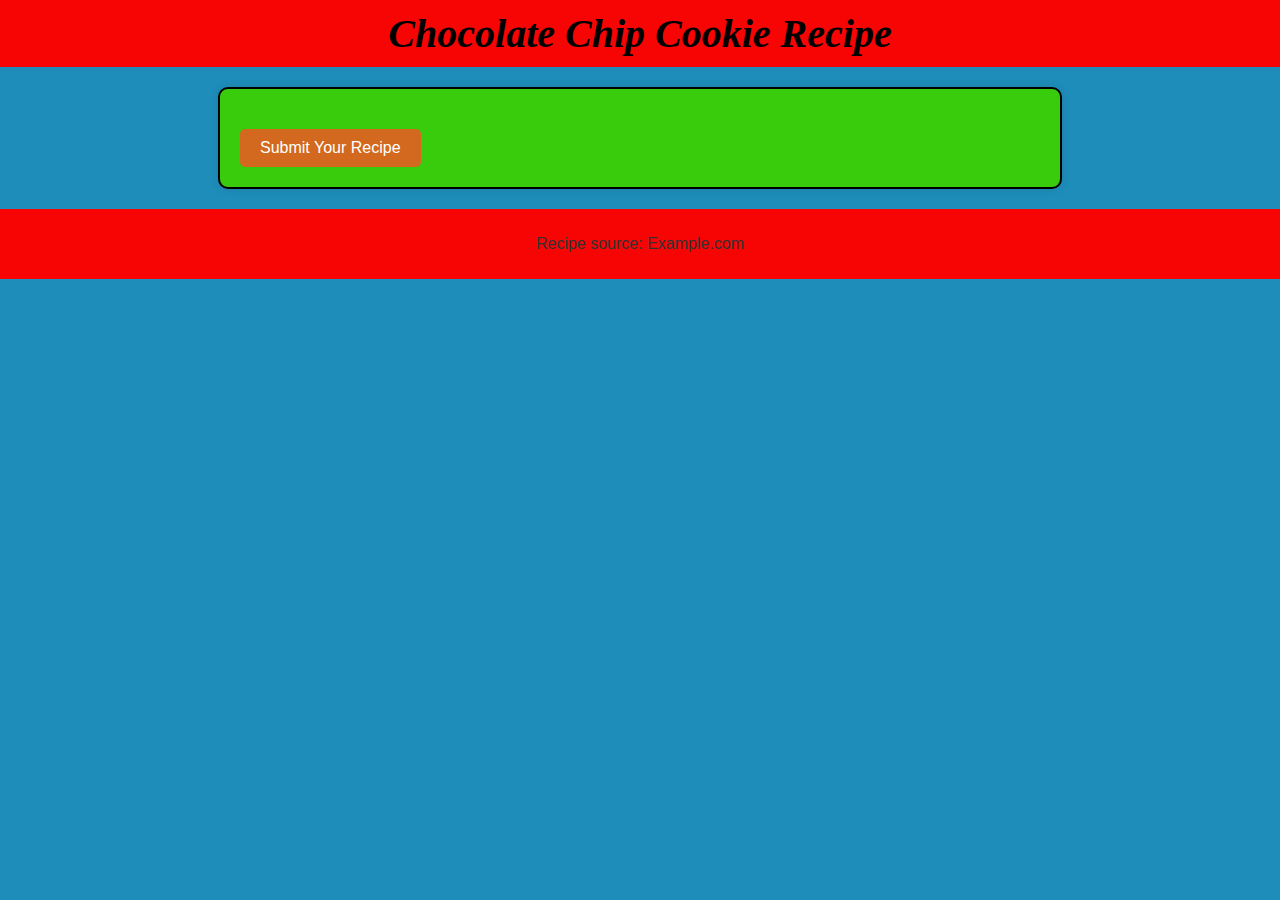
<file: Recipe Submission/index.html>
<!DOCTYPE html>
<html lang="en">
<head>
    <meta charset="UTF-8">
    <meta name="viewport" content="width=device-width, initial-scale=1.0">
    <title>Chocolate Chip Cookie Recipe</title>
    <link rel="stylesheet" href="styles2.css">
</head>
<body>
    <header id="header">
        <h1 id="recipe-title">Chocolate Chip Cookie Recipe</h1>
    </header>
    <main id="recipe-container">
       
        <button class="submit-button" onclick="location.href='submit.html'">Submit Your Recipe</button>
    </main>
    <footer id="footer">
        <p>Recipe source: <a href="https://example.com">Example.com</a></p>
    </footer>
</body>
</html>
</file>
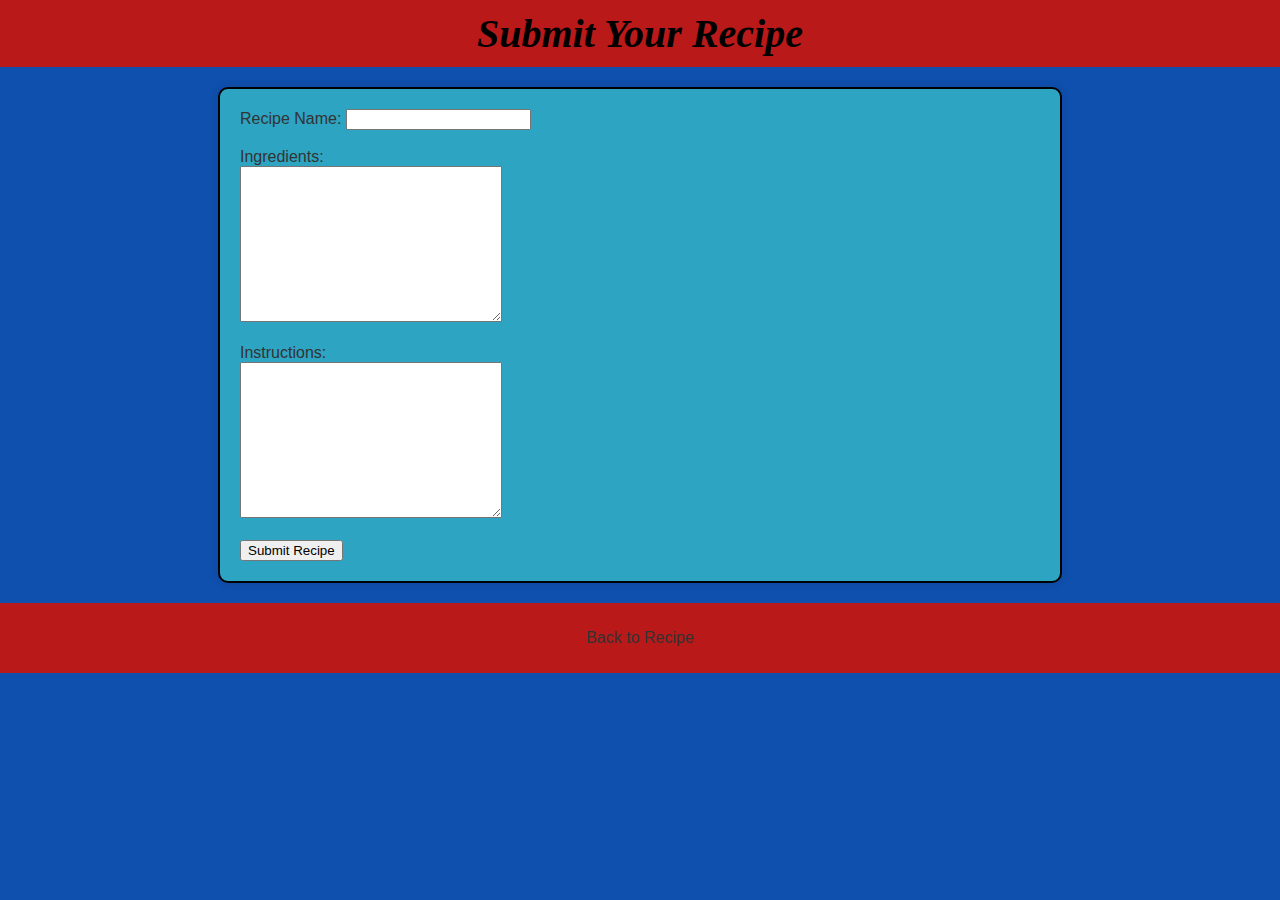
<file: Recipe Submission/submit.html>
<!DOCTYPE html>
<html lang="en">
<head>
    <meta charset="UTF-8">
    <meta name="viewport" content="width=device-width, initial-scale=1.0">
    <title>Submit Your Recipe</title>
    <link rel="stylesheet" href="styles.css">
</head>
<body>
    <header id="header">
        <h1 id="recipe-title">Submit Your Recipe</h1>
    </header>
    <main id="recipe-container">
        <form action="/submit_recipe" method="post" id="recipe-form">
            <label for="recipe-name">Recipe Name:</label>
            <input type="text" id="recipe-name" name="recipe-name" required><br><br>

            <label for="ingredients">Ingredients:</label><br>
            <textarea id="ingredients" name="ingredients" rows="10" cols="30" required></textarea><br><br>

            <label for="instructions">Instructions:</label><br>
            <textarea id="instructions" name="instructions" rows="10" cols="30" required></textarea><br><br>

            <button type="submit" class="submit-button">Submit Recipe</button>
        </form>
    </main>
    <footer id="footer">
        <p><a href="index.html">Back to Recipe</a></p>
    </footer>
</body>
</html>
</file>
<file: Recipe Submission/styles2.css>
body {
    font-family: Arial, sans-serif;
    margin: 0;
    padding: 0;
    background-color: #1e8db9;
    color: #333;
}

#recipe-container {
    max-width: 800px;
    margin: 20px auto;
    padding: 20px;
    background-color: #39cc0d;
    border: 2px solid #000000;
    border-radius: 10px;
    box-shadow: 0 0 10px rgba(0, 0, 0, 0.1);
}

header, footer {
    background-color: #f70404;
    padding: 10px 20px;
    text-align: center;
}


#recipe-title {
    font-family: 'Georgia', serif;
    font-size: 2.5em;
    font-style: italic;
    color: #000000;
    margin: 0;
}


.submit-button {
    display: inline-block;
    padding: 10px 20px;
    font-size: 1em;
    color: #fff;
    background-color: #d2691e;
    border: none;
    border-radius: 5px;
    cursor: pointer;
    text-align: center;
    text-decoration: none;
    margin-top: 20px;
}

.submit-button:hover {
    background-color: #8b4513;
}


footer a {
    color: #333;
    text-decoration: none;
}

footer a:hover {
    color: #d2691e;
    text-decoration: underline;
}
</file>
<file: Recipe Submission/styles.css>
body {
    font-family: Arial, sans-serif;
    margin: 0;
    padding: 0;
    background-color: #0f4fad;
    color: #333;
}

#recipe-container {
    max-width: 800px;
    margin: 20px auto;
    padding: 20px;
    background-color: #2da4c2;
    border: 2px solid #000000;
    border-radius: 10px;
    box-shadow: 0 0 10px rgba(0, 0, 0, 0.1);
}

header, footer {
    background-color: #b91919;
    padding: 10px 20px;
    text-align: center;
}


#recipe-title {
    font-family: 'Georgia', serif;
    font-size: 2.5em;
    font-style: italic;
    color: #000000;
    margin: 0;
}


.ingredients, .steps {
    margin: 20px 0;
}

.ingredients h2, .steps h2 {
    font-family: 'Helvetica', sans-serif;
    font-size: 1.5em;
    color: #8b4513;
    border-bottom: 2px solid #8b4513;
    padding-bottom: 5px;
}


.ingredients ul, .steps ol {
    margin: 10px 0;
    padding-left: 20px;
}


footer a {
    color: #333;
    text-decoration: none;
}

footer a:hover {
    color: #d2691e;
    text-decoration: underline;
}


.ingredients li + li {
    margin-top: 5px;
}
</file>
